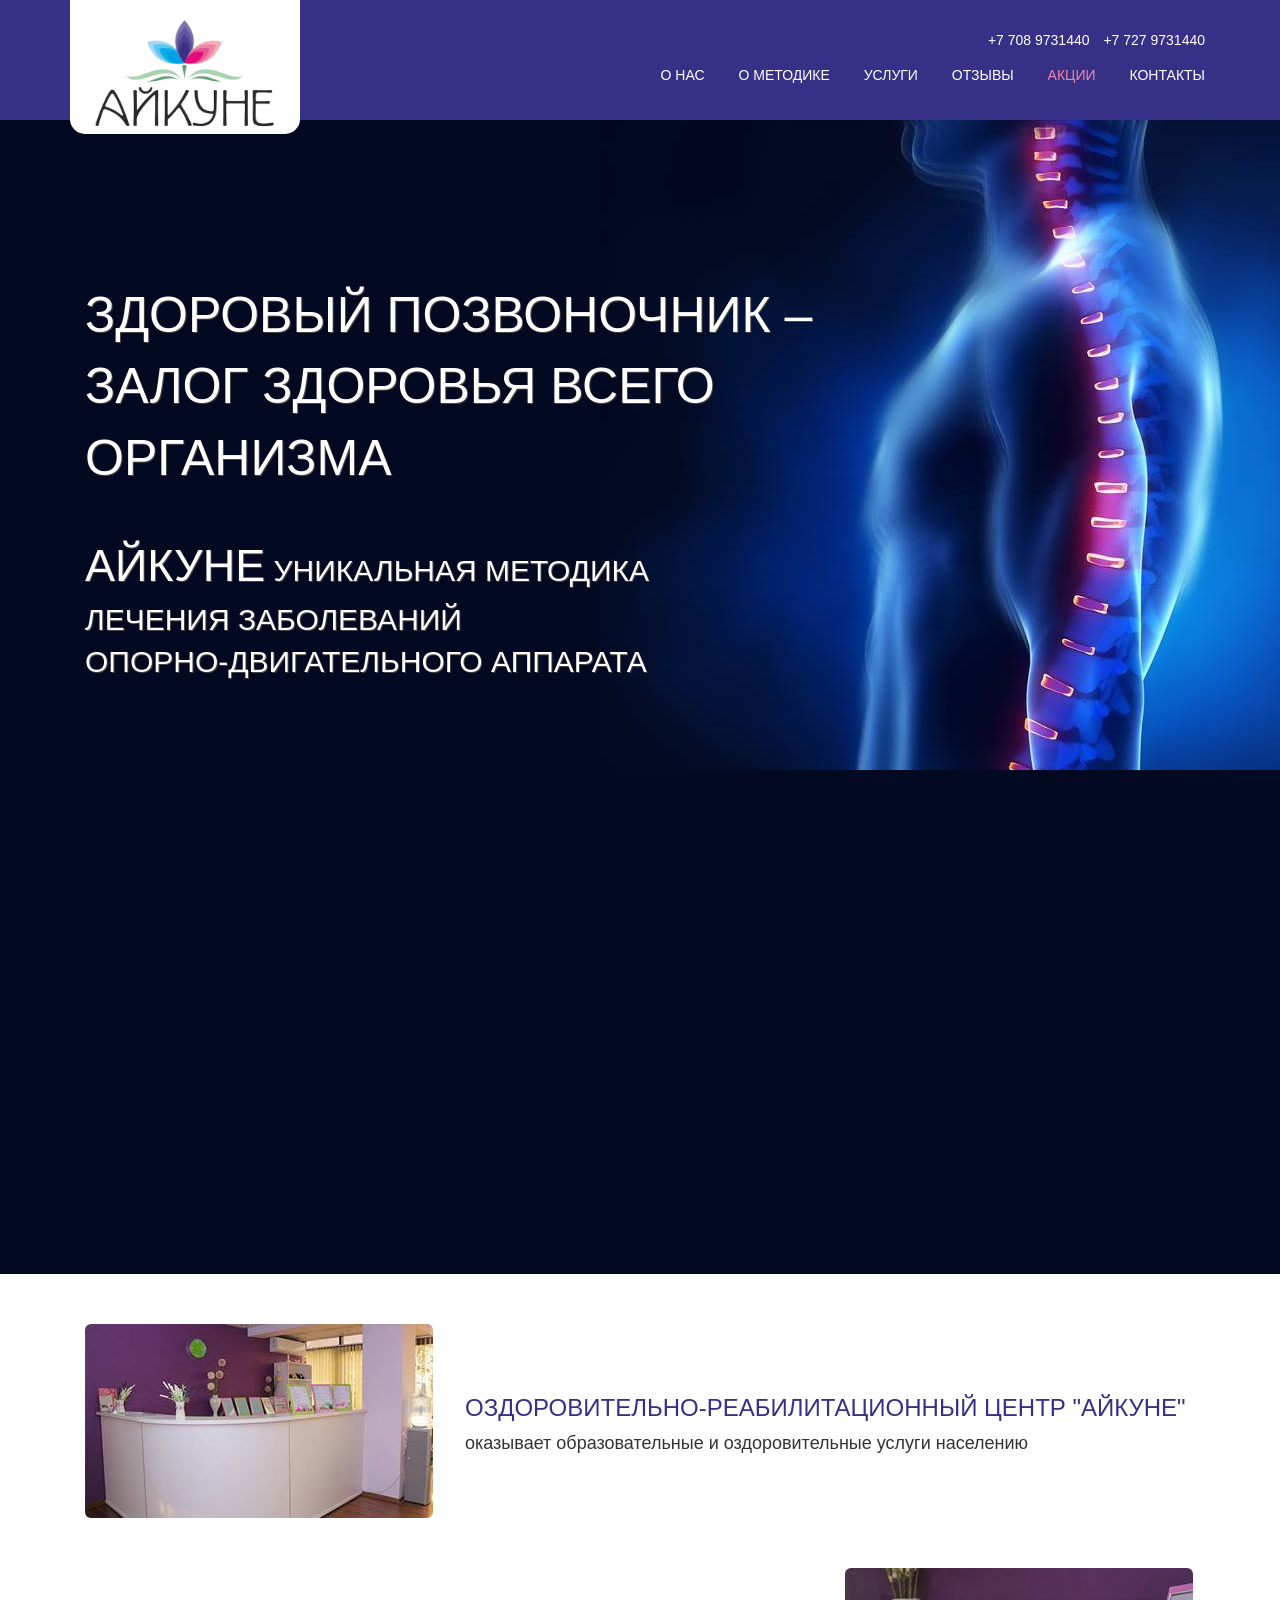
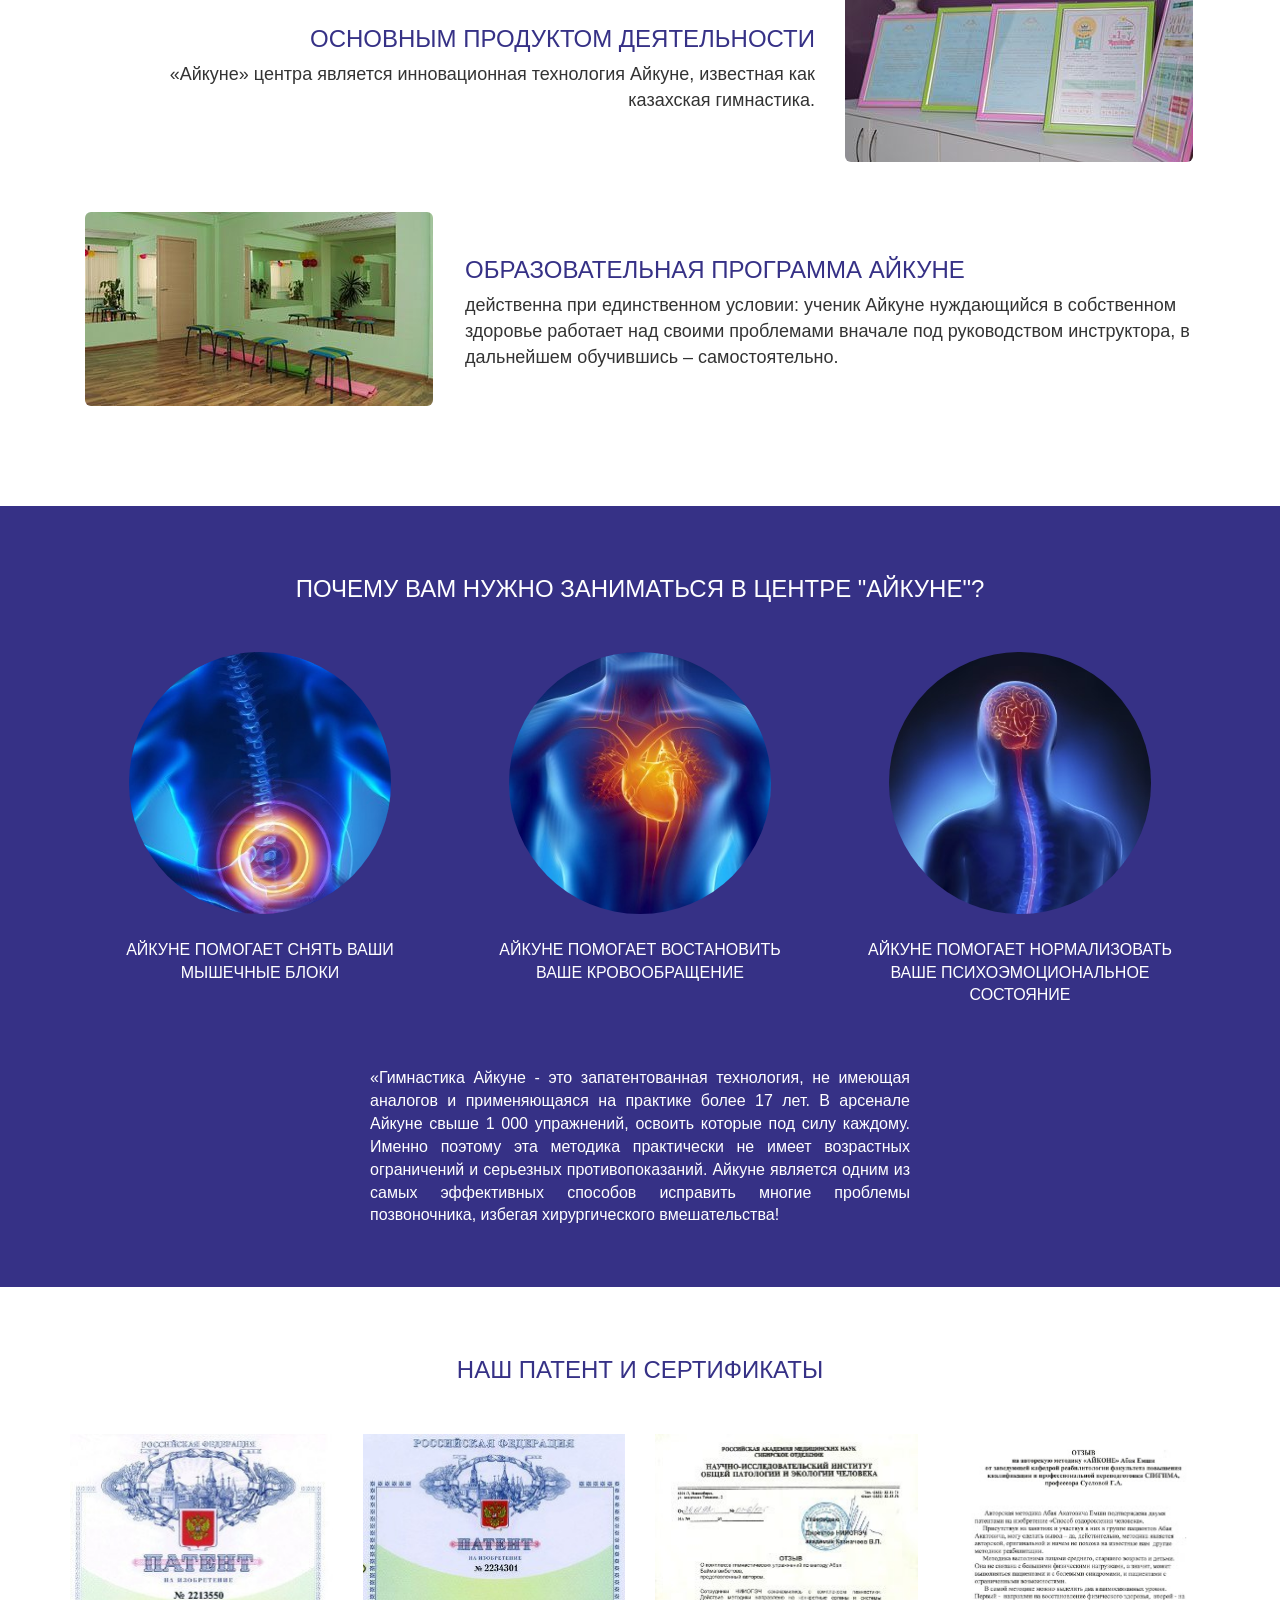
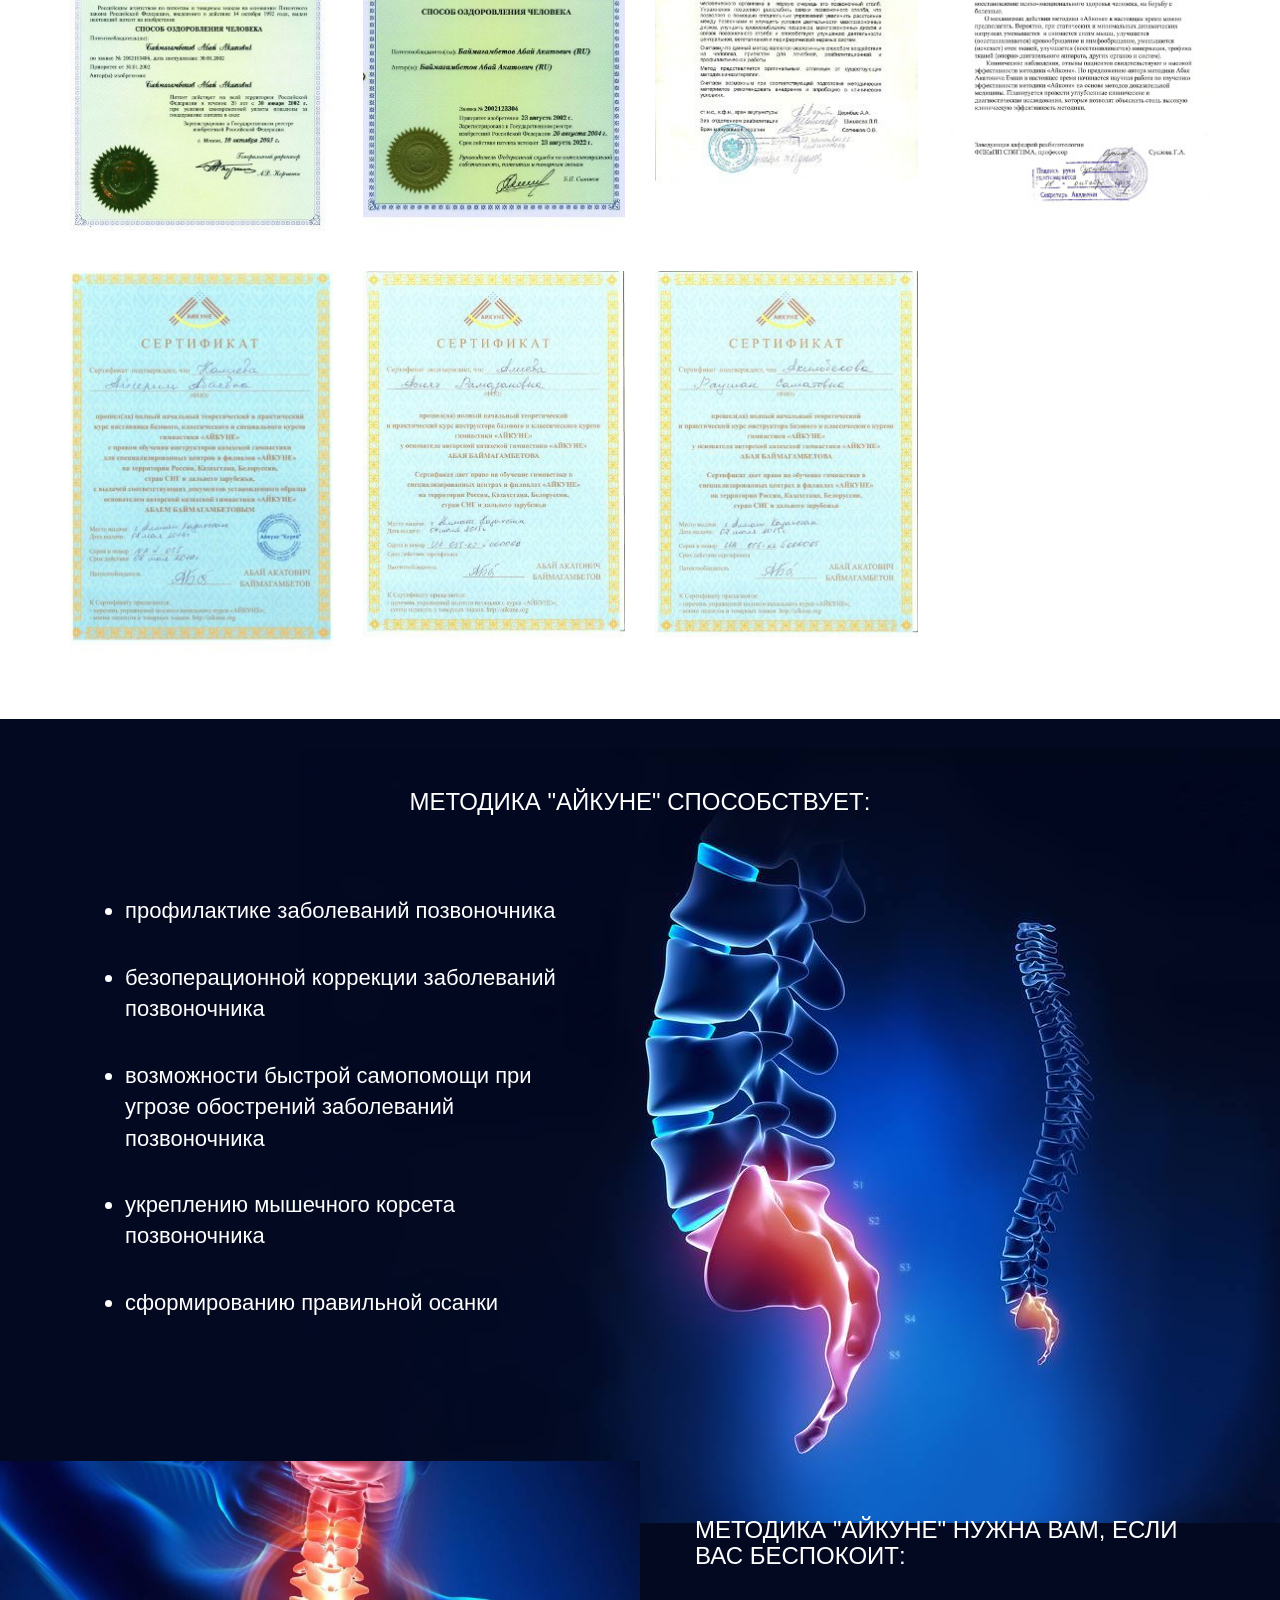
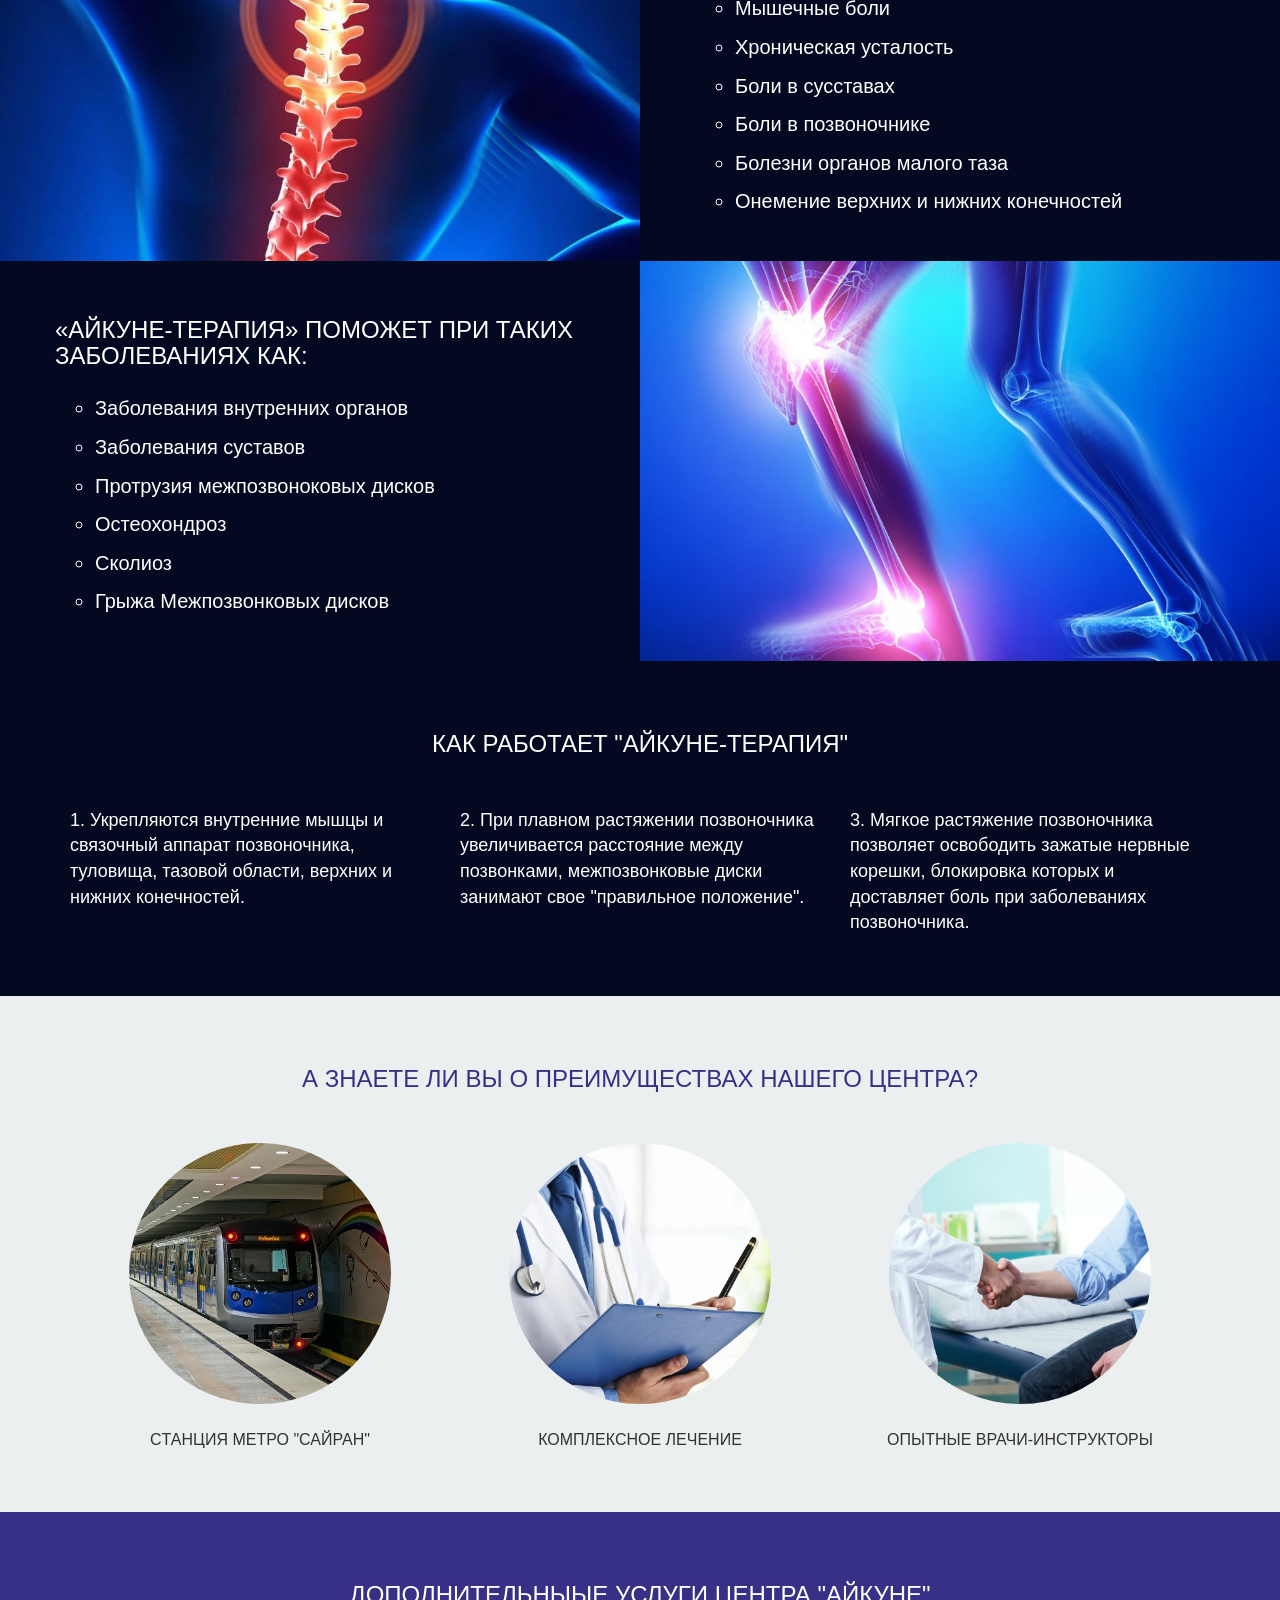
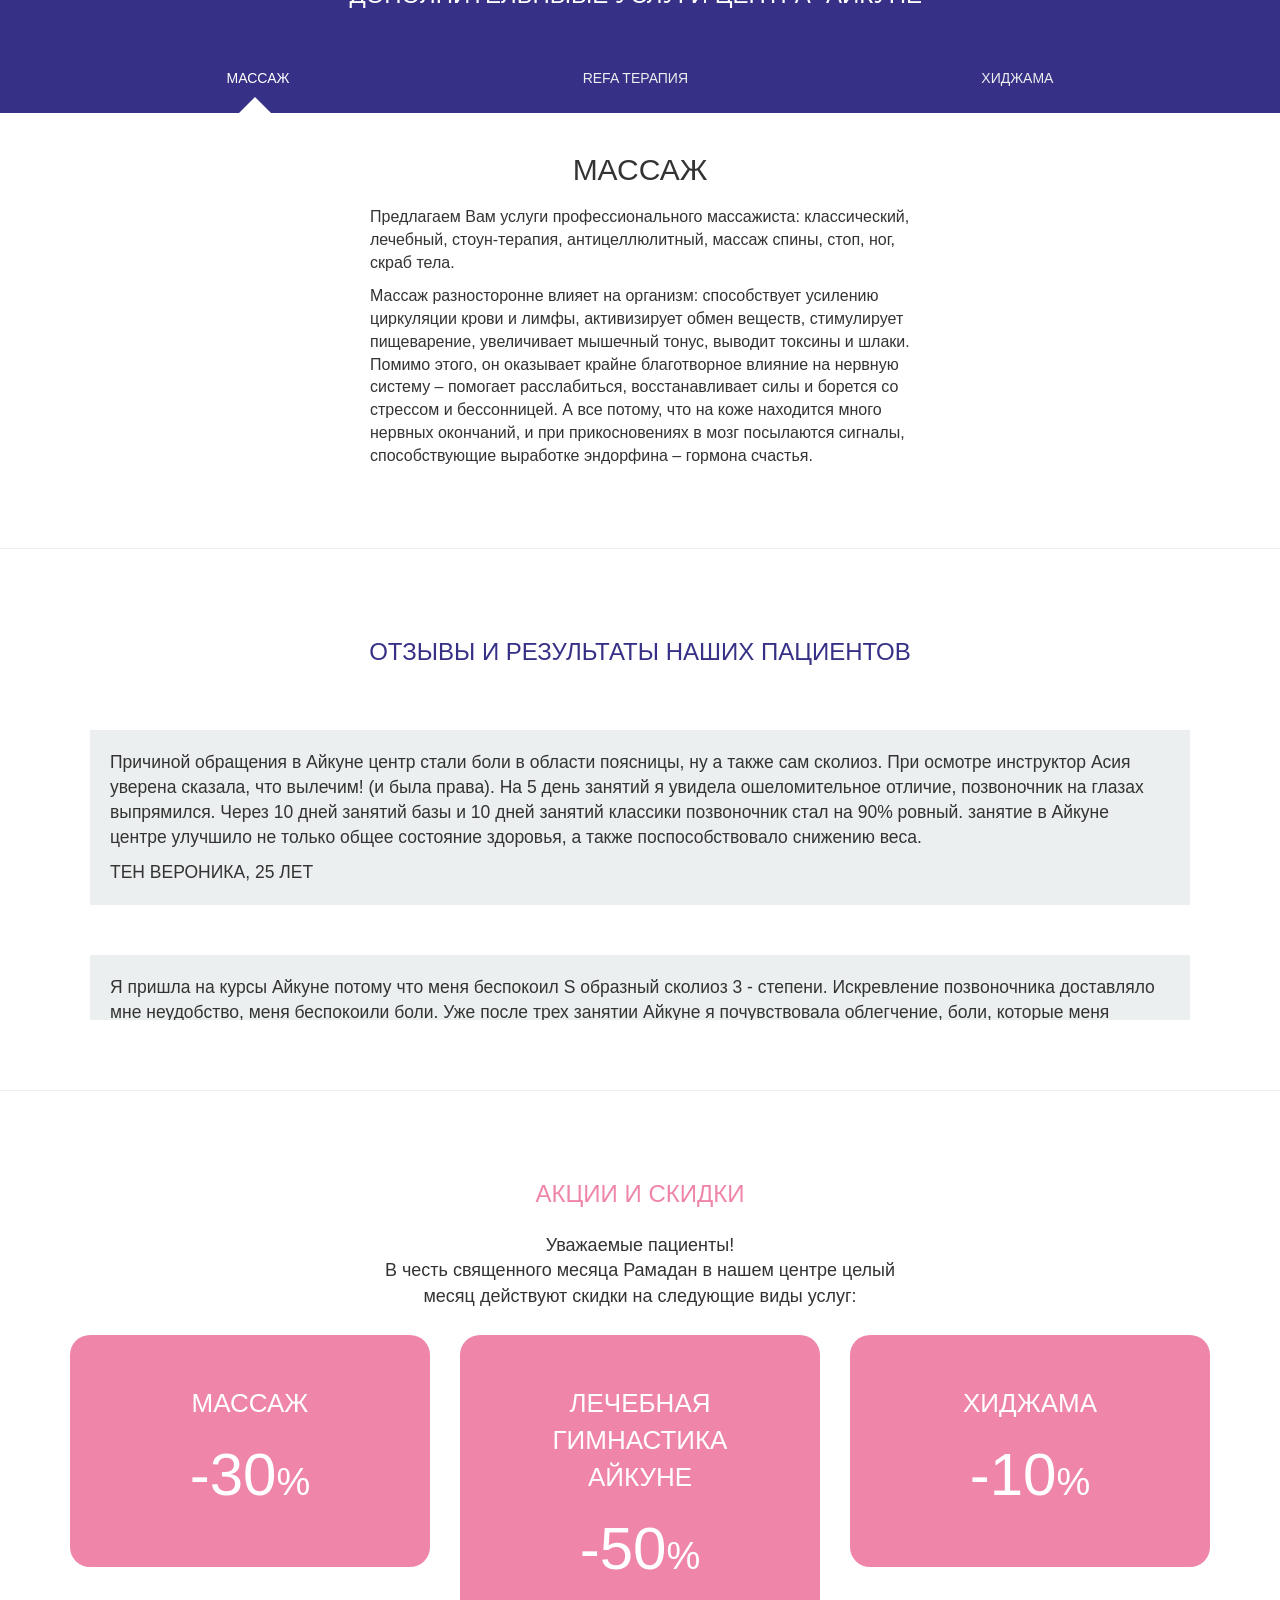
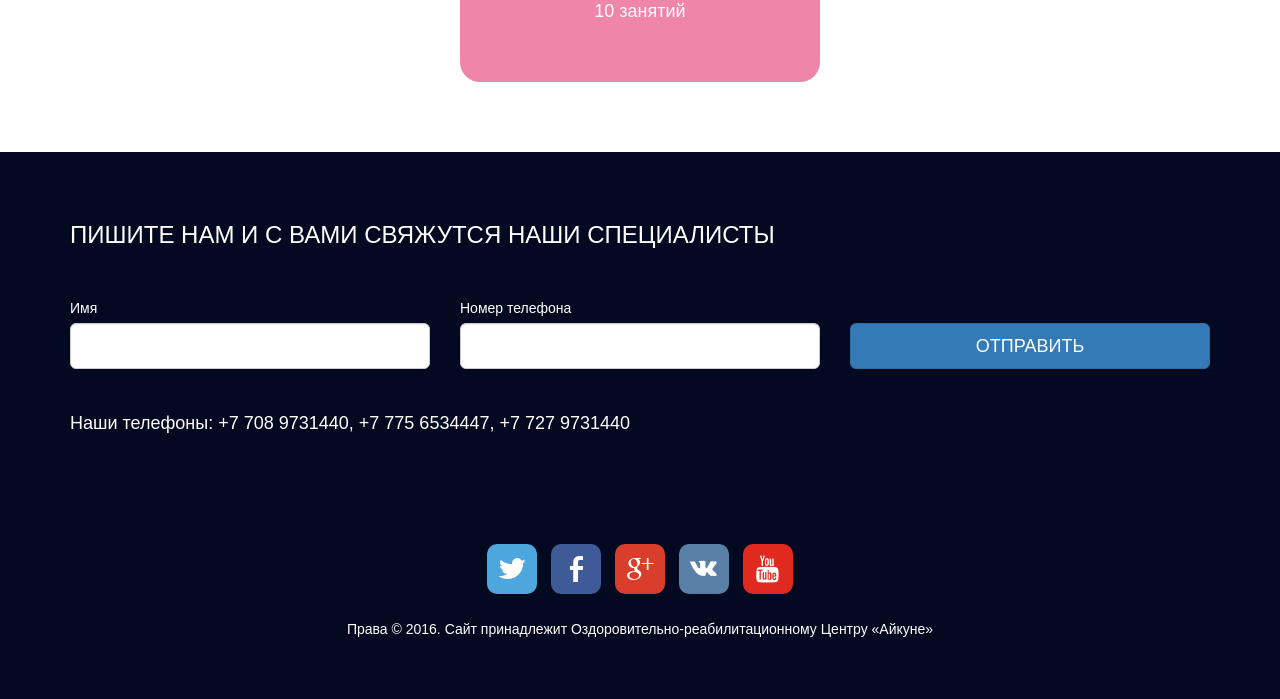
<file: public/index.html>
<!DOCTYPE html>
<html lang="en">
  <head>
    <meta charset="utf-8">
    <meta http-equiv="X-UA-Compatible" content="IE=edge">
    <meta name="viewport" content="width=device-width, initial-scale=1">
    <!-- The above 3 meta tags *must* come first in the head; any other head content must come *after* these tags -->
    <title>Aikune</title>
    <link rel="shortcut icon" href="img/favicon-32x32.png" type="image/png">

    <!-- Bootstrap -->
    <link href="css/bootstrap.min.css" rel="stylesheet">
    <link rel="stylesheet" type="text/css" href="css/style.css">

    <!-- HTML5 shim and Respond.js for IE8 support of HTML5 elements and media queries -->
    <!-- WARNING: Respond.js doesn't work if you view the page via file:// -->
    <!--[if lt IE 9]>
      <script src="https://oss.maxcdn.com/html5shiv/3.7.2/html5shiv.min.js"></script>
      <script src="https://oss.maxcdn.com/respond/1.4.2/respond.min.js"></script>
    <![endif]-->
  </head>
  <body>
    <nav class="nav-menu">
      <div class="container">
        <div class="logo">
          <a href="#"><img class="img-responsive" src="img/logo2.png"></a>
        </div>
        <div class="menu">
          <ul class="phones">
            <li>+7 708 9731440</li>
            <!-- <li>+7 775 653 44 47</li> -->
            <li>+7 727 9731440</li>
          </ul>
          <ul class="list-menu">
            <li><a class="scrollto" href="#about">О нас</a></li>
            <li><a class="scrollto" href="#methodics">О методике</a></li>
            <li><a class="scrollto" href="#services">Услуги</a></li>
            <li><a class="scrollto" href="#reviews">Отзывы</a></li>
            <li><a class="scrollto shares-link" href="#shares">Акции</a></li>
            <li><a class="scrollto" href="#contacts">Контакты</a></li>
          </ul>
        </div>
      </div>
    </nav>

    <!-- Header Slider -->
    <div class="header-slider">
      <div class="container">
        <div class="marketing">
          <div class="first-header">Здоровый позвоночник – залог здоровья всего организма</div>
          <div class="second-header">
            <span class="third-header">Айкуне</span>
            Уникальная методика<br> лечения заболеваний<br> опорно-двигательного аппарата
          </div>
        </div>
      </div>
    </div>

    <!-- Video -->
    <div class="video">
      <div class="container">
        <div class="col-md-offset-3 col-md-6 video-aikune">
          <!-- 16:9 aspect ratio -->
          <div class="embed-responsive embed-responsive-16by9">
            <iframe width="560" height="315" src="https://www.youtube.com/embed/0M7S1xyM274" frameborder="0" allowfullscreen></iframe>
          </div>
        </div>
      </div>
    </div>

    <!-- Info -->
    <div class="container info-services" id="about">
      <div class="row">
        <div class="col-md-4">
          <img class="img-responsive img-rounded" src="img/1-aikune1.jpg">
        </div>
        <div class="col-md-8">
          <div class="info-service">
            <div class="h3">ОЗДОРОВИТЕЛЬНО-РЕАБИЛИТАЦИОННЫЙ ЦЕНТР "АЙКУНЕ"</div>
            <p>оказывает образовательные и оздоровительные услуги населению</p>
          </div>
        </div>
      </div>

      <div class="row info-service-md">
        <div class="col-md-4">
          <img class="img-responsive img-rounded" src="img/1-aikune2.jpg">
        </div>
        <div class="col-md-8">
          <div class="info-service text-right">
            <div class="h3">ОСНОВНЫМ ПРОДУКТОМ ДЕЯТЕЛЬНОСТИ</div>
            <p>«Айкуне» центра является инновационная технология Айкуне, известная как казахская гимнастика.</p>
          </div>
        </div>
      </div>

      <div class="row">
        <div class="col-md-4">
          <img class="img-responsive img-rounded" src="img/1-aikune3.jpg">
        </div>
        <div class="col-md-8">
          <div class="info-service">
            <div class="h3">ОБРАЗОВАТЕЛЬНАЯ ПРОГРАММА АЙКУНЕ</div>
            <p>действенна при единственном условии: ученик Айкуне нуждающийся в собственном здоровье работает над своими проблемами вначале под руководством инструктора, в дальнейшем обучившись – самостоятельно.</p>
          </div>
        </div>
      </div>
    </div>

    <!-- You need it -->
    <div class="you-need-it" id="methodics">
      <div class="container">
        <div class="h3">ПОЧЕМУ ВАМ НУЖНО ЗАНИМАТЬСЯ В ЦЕНТРЕ "АЙКУНЕ"?</div>
        <div class="col-md-4">
          <div class="col-md-offset-1 col-md-10">
            <img class="img-responsive center-block img-circle" src="img/2-pain.jpg">
          </div>
          <p class="you-item col-md-12">Айкуне помогает Снять Ваши мышечные блоки</p><br>
        </div>
        <div class="col-md-4">
          <div class="col-md-offset-1 col-md-10">
            <img class="img-responsive center-block img-circle" src="img/2-circulation.jpg">
          </div>
          <p class="you-item col-md-12">Айкуне помогает Востановить Ваше кровообращение</p><br>
        </div>
        <div class="col-md-4">
          <div class="col-md-offset-1 col-md-10">
            <img class="img-responsive center-block img-circle" src="img/2-emotion.jpg">
          </div>
          <p class="you-item col-md-12">Айкуне помогает Нормализовать Ваше психоэмоциональное состояние</p><br>
        </div>

        <div class="col-md-offset-3 col-md-6 gymnastics">
          <p>«Гимнастика Айкуне - это запатентованная технология, не имеющая аналогов и применяющаяся на практике более 17 лет. В арсенале Айкуне свыше 1 000 упражнений, освоить которые под силу каждому. Именно поэтому эта методика практически не имеет возрастных ограничений и серьезных противопоказаний. Айкуне является одним из самых эффективных способов исправить многие проблемы позвоночника, избегая хирургического вмешательства!</p>
        </div>
      </div>
    </div>

    <!-- Patent and certificates -->
    <div class="patent">
      <div class="container">
        <div class="h3">НАШ ПАТЕНТ И СЕРТИФИКАТЫ</div>

        <div class="row">
          <div class="col-md-3 col-xs-6">
            <a href="img/4-patent1.jpg" target="blank">
              <img class="img-responsive" src="img/4-mini-patent1.jpg">
            </a>
          </div>
          <div class="col-md-3 col-xs-6">
            <a href="img/4-patent2.jpg" target="blank">
              <img class="img-responsive" src="img/4-mini-patent2.jpg">
            </a>
          </div>
          <div class="col-md-3 col-xs-6">
            <a href="img/4-review-document1.jpg" target="blank">
              <img class="img-responsive" src="img/4-mini-review-document1.jpg">
            </a>
          </div>
          <div class="col-md-3 col-xs-6">
            <a href="img/4-review-document2.jpg" target="blank">
              <img class="img-responsive" src="img/4-mini-review-document2.jpg">
            </a>
          </div>
        </div><br><br>
        <div class="row">
          <div class="col-md-3 col-xs-6">
            <a href="img/4-sertificate1.jpg" target="blank">
              <img class="img-responsive" src="img/4-mini-sertificate1.jpg">
            </a>
          </div>
          <div class="col-md-3 col-xs-6">
            <a href="img/4-sertificate2.jpg" target="blank">
              <img class="img-responsive" src="img/4-mini-sertificate2.jpg">
            </a>
          </div>
          <div class="col-md-3 col-xs-6">
            <a href="img/4-sertificate3.jpg" target="blank">
              <img class="img-responsive" src="img/4-mini-sertificate3.jpg">
            </a>
          </div>
        </div>
      </div>
    </div>

    <!-- Technique -->
    <div class="technique">
      <div class="container">
        <div class="h3">МЕТОДИКА "АЙКУНЕ" СПОСОБСТВУЕТ:</div>
        <div class="col-md-6">
          <ul class="help-list">
            <li>профилактике заболеваний позвоночника</li>
            <li>безоперационной коррекции заболеваний позвоночника</li>
            <li>возможности быстрой самопомощи при угрозе обострений заболеваний позвоночника</li>
            <li>укреплению мышечного корсета позвоночника</li>
            <li>сформированию правильной осанки</li>
          </ul>
        </div>
      </div>

      <!-- Symptoms -->
      <div class="symptoms container-fluid">
        <div class="row">
          <div class="col-md-6">
            <div class="row">
              <div class="right-image1"></div>
            </div>
          </div>
          <div class="col-md-6 symptoms-area">
            <div class="symptoms-description">
              <div class="h3">Методика "Айкуне" нужна вам, если вас беспокоит:</div>
              <ul>
                <li>Мышечные боли</li>
                <li>Хроническая усталость</li>
                <li>Боли в сусставах</li>
                <li>Боли в позвоночнике</li>
                <li>Болезни органов малого таза</li>
                <li>Онемение верхних и нижних конечностей</li>
              </ul>
            </div>
          </div>
        </div>
        <div class="row">
          <div class="col-md-6 symptoms-area">
            <div class="symptoms-description">
              <div class="h3">«Айкуне-терапия» поможет при таких заболеваниях как:</div>
              <ul>
                <li>Заболевания внутренних органов</li>
                <li>Заболевания суставов</li>
                <li>Протрузия межпозвоноковых дисков</li>
                <li>Остеохондроз</li>
                <li>Сколиоз</li>
                <li>Грыжа Межпозвонковых дисков</li>
              </ul>
            </div>
          </div>
          <div class="col-md-6">
            <div class="row">
              <div class="left-image1"></div>
            </div>
          </div>
        </div>
      </div>

      <!-- How it works -->
      <div class="how-it-works container">
        <div class="h3">КАК РАБОТАЕТ "АЙКУНЕ-ТЕРАПИЯ"</div>
        <div class="">
          <div class="col-md-4">
            <p>1. Укрепляются внутренние мышцы и связочный аппарат позвоночника, туловища, тазовой области, верхних и нижних конечностей.</p>
          </div>
          <div class="col-md-4">
            <p>2. При плавном растяжении позвоночника увеличивается расстояние между позвонками, межпозвонковые диски занимают свое "правильное положение".</p>
          </div>
          <div class="col-md-4">
            <p>3. Мягкое растяжение позвоночника позволяет освободить зажатые нервные корешки, блокировка которых и доставляет боль при заболеваниях позвоночника.</p>
          </div>
        </div>
      </div>
    </div>

    <!-- Advantage -->
    <div class="advantage">
      <div class="container">
        <div class="h3">А ЗНАЕТЕ ЛИ ВЫ О ПРЕИМУЩЕСТВАХ НАШЕГО ЦЕНТРА?</div>
        <div class="col-md-4">
          <div class="col-md-offset-1 col-md-10">
            <img class="img-responsive img-circle" src="img/3-metro.jpg">
          </div>
          <p class="advantage-item col-md-12">Cтанция метро "САЙРАН"</p><br>
        </div>
        <div class="col-md-4">
          <div class="col-md-offset-1 col-md-10">
            <img class="img-responsive img-circle" src="img/3-doctor.jpg">
          </div>
          <p class="advantage-item col-md-12">Комплексное лечение</p><br>
        </div>
        <div class="col-md-4">
          <div class="col-md-offset-1 col-md-10">
            <img class="img-responsive img-circle" src="img/3-hands.jpg">
          </div>
          <p class="advantage-item col-md-12">Опытные врачи-инструкторы</p><br>
        </div>
      </div>
    </div>

    <!-- Services -->
    <div class="services" id="services">
      <div class="h3">ДОПОЛНИТЕЛЬНЫЫЕ УСЛУГИ ЦЕНТРА "АЙКУНЕ"</div>

      <!-- Nav tabs -->
      <div class="nav-panel">
        <div class="container">
          <ul class="nav nav-pills nav-justified" role="tablist">
            <li role="presentation" class="active">
              <a href="#massage" aria-controls="massage" role="tab" data-toggle="tab">Массаж</a>
              <span class="arrow-bottom"></span>
            </li>
            <li role="presentation">
              <a href="#refa" aria-controls="refa" role="tab" data-toggle="tab">ReFa Терапия</a>
              <span class="arrow-bottom"></span>
            </li>
            <li role="presentation">
              <a href="#cupping" aria-controls="cupping" role="tab" data-toggle="tab">Хиджама</a>
              <span class="arrow-bottom"></span>
            </li>
          </ul>
        </div>
      </div>
    </div>

    <!-- Tab panes -->
    <div class="tab-content container">
      <div role="tabpanel" class="tab-pane active" id="massage">
        <div class="h2">Массаж</div>
        <div class="col-md-offset-3 col-md-6">
          <p>Предлагаем Вам услуги профессионального массажиста: классический, лечебный, стоун-терапия, антицеллюлитный, массаж спины, стоп, ног, скраб тела.</p>
          <p>Массаж разносторонне влияет на организм: способствует усилению циркуляции крови и лимфы, активизирует обмен веществ, стимулирует пищеварение, увеличивает мышечный тонус, выводит токсины и шлаки. Помимо этого, он оказывает крайне благотворное влияние на нервную систему – помогает расслабиться, восстанавливает силы и борется со стрессом и бессонницей. А все потому, что на коже находится много нервных окончаний, и при прикосновениях в мозг посылаются сигналы, способствующие выработке эндорфина – гормона счастья.</p>
        </div>
      </div>
      <div role="tabpanel" class="tab-pane" id="refa"><br><br>
        <img class="img-responsive center-block" src="img/refa/logo.png"><br>
        <div class="col-md-6">
          <img class="img-responsive center-block" src="img/refa/slide1.jpg"><br>
        </div>
        <div class="col-md-6">
          <p>Прибор для ухода за кожей лица и тела с платиновым и алмазным покрытием. Способствует омоложению, разглаживанию морщин и лифтингу кожи. Уникальный метод массажа крутящимися роликами позволяет увидеть результат уже после 5 минут массажа. Встроенная в ручку массажера панель, принимая солнечные лучи, создает ток низкой частоты. Микротоковая терапия способствует улучшению микроциркуляции крови, регенерации клеток. Благодаря этому происходит образование новых эластиновых и коллагеновых волокн. Морщины разглаживаются и коже возвращается эластичность, улучшается цвет и внешний вид.</p>
          <p>Прибор существует 3х видов: ReFa active, ReFa carat и ReFa. Разница в размере.<br><br> Подробнее на сайте <a href="http://kjstyle.kz/">kjstyle.kz</a></p>
        </div>
      </div>
      <div role="tabpanel" class="tab-pane" id="cupping">
        <div class="h2">Хиджама – кровопускание</div>
        <div class="col-md-offset-3 col-md-6">
          <p>Хиджама- простой и эффективный способ избавления от многих болезней посредством выведения из организма грязной крови. Подобное лечение кровопусканием было известно ещё до нашей эры. Уже тогда знали, что кровь – это один из наиболее важных элементов человеческого организма, участвующий в важнейших процессах: транспортировке кислорода, гормонов и питательных веществ к клеткам; терморегуляции и поддержании водно-солевого баланса.</p>
          <p>Однако далеко не все знают, что кровь имеет свойство застаиваться: по сосудам человека течет лишь часть всей крови, имеющейся в организме. Остальная часть пребывает в специальных резервах в ожидании экстренной ситуации – интенсивной работы, гипоксии, кровотечения и т.д. Кровь, долго пребывающая без движения, стареет: теряет свои качества и впитывает в себя все негативные последствия неправильного питания, стрессов, грязной воды и воздуха. Кровопускание (хиджама) в подобной ситуации становится прекрасным способом избавиться от застоявшейся крови, улучшить общее самочувствие человека, придать ему сил для качественной, здоровой жизни.</p>
        </div>
      </div>
    </div>
    <hr>

    <!-- Reviews -->
    <div class="reviews" id="reviews">
      <div class="container">
        <div class="h3">Отзывы и результаты Наших пациентов</div>
        <div class="scroll-reviews"><br>
          <div class="comment">
            <p>Причиной обращения в Айкуне центр стали боли в области поясницы, ну а также сам сколиоз. При осмотре инструктор Асия уверена сказала, что вылечим! (и была права). На 5 день занятий я увидела ошеломительное отличие, позвоночник на глазах выпрямился. Через 10 дней занятий базы и 10 дней занятий классики позвоночник стал на 90% ровный. занятие в Айкуне центре улучшило не только общее состояние здоровья, а также поспособствовало снижению веса.</p>
            <footer>ТЕН ВЕРОНИКА, 25 ЛЕТ</footer>
          </div><br><br>
          <div class="comment">
            <p>Я пришла на курсы Айкуне потому что меня беспокоил S образный сколиоз 3 - степени. Искревление позвоночника доставляло мне неудобство, меня беспокоили боли. Уже после трех занятии Айкуне я почувствовала облегчение, боли, которые меня беспокоили прошли. Базовый курс я окончила за 2 недели и результатом я очень довольна! Спасибо!</p>
            <footer>АЙГЕРИМ МАМЕТЕКОВА, 22 ГОДА</footer>
          </div><br><br>
          <div class="comment">
            <p>Последние 5 лет постоянные боли в спине, в пояснице. Два месяца назад не смогла встать с постели. Диагноз протрузия пояснично-крестового отдела, сколиоз грудного отдела, остеохондроз. Перепробовала все виды лечения (массаж, система, блокада). Сестра посоветовала сходить на гимнастику Айкуне (1 – урок бесплатный). После третьего урока боль прошла в пояснице. А с 7-ого урока я легко двигалась, мышцы спины подтянулись и сбросила вес.</p>
            <footer>ЛЯЙЛЯ АЛИБАЕВА, 35 ЛЕТ</footer>
          </div><br><br>
          <div class="comment">
            <p>...В результате - спина обрела свободу, ушли спазмы с полости живота, наладился сон. А это для меня многого стоит. Очень здорово, что появился такой метод избавления от тяжелых недугов. Еще хочу отметить, хороший коллектив молодых, добрых, отзывчивых девушек. Домашняя обстановка в «Айкуне» – это то, что не хватает нам в государственных медучреждениях...</p>
            <footer>ТАИСИЯ АЛЕКСАНДРОВНА, 85 ЛЕТ</footer>
          </div><br><br>
        </div>
      </div>
    </div>
    <hr>

    <!-- Shares -->
    <div class="shares" id="shares">
      <div class="container">
        <div class="h3">Акции и скидки</div>
        <div class="col-md-offset-3 col-md-6 shares-discounts-text">
          <span>Уважаемые пациенты!</span><br> В честь священного месяца Рамадан в нашем центре целый месяц действуют скидки на следующие виды услуг:
        </div>
        <div class="row">
          <div class="col-md-4">
            <div class="discounts">
              <p class="title-course">Массаж</p>
              <div class="price-course"><span>-30</span>%</div>
            </div><br>
          </div>
          <div class="col-md-4">
            <div class="discounts">
              <p class="title-course">Лечебная гимнастика Айкуне</p>
              <div class="price-course"><span>-50</span>%</div>
              <p class="h4">10 занятий</p>
            </div><br>
          </div>
          <div class="col-md-4">
            <div class="discounts">
              <p class="title-course">Хиджама</p>
              <div class="price-course"><span>-10</span>%</div>
            </div>
          </div>
        </div>
      </div>
    </div>

    <!-- Contacts -->
    <div class="contacts" id="contacts">
      <div class="container">
        <div class="h3">Пишите нам и с Вами свяжутся наши специалисты</div>

        <form method="POST" action="#" class="row" accept-charset="UTF-8">
          <div class="col-md-4 form-group">
            <label for="name">Имя</label>
            <input type="text" name="name" class="form-control input-lg" id="name" maxlength="40" required>
          </div>
          <div class="col-md-4 form-group">
            <label for="phone">Номер телефона</label>
            <input type="tel" name="phone" class="form-control input-lg" id="phone" maxlength="20" required>
          </div>
          <div class="col-md-4 form-group text-center">
            <label>&nbsp;</label>
            <button type="submit" class="btn btn-primary btn-lg btn-block text-uppercase"><i class="fa fa-send"></i> Отправить</button>
          </div>
        </form><br>
        <div class="h4">Наши телефоны: +7 708 9731440, +7 775 6534447, +7 727 9731440</div>
      </div>
    </div>

    <!-- Maps -->
    <script type="text/javascript" charset="utf-8" src="https://api-maps.yandex.ru/services/constructor/1.0/js/?sid=h2tLAKKS31icVgi43JlltQnNaN6rtXaG&width=100%&height=350&lang=ru_RU&sourceType=constructor"></script>

    <!-- Footer -->
    <footer class="footer">
      <div class="container">
        <ul class="soc">
          <li><a class="soc-twitter" href="#"></a></li>
          <li><a class="soc-facebook" href="#"></a></li>
          <li><a class="soc-google" href="#"></a></li>
          <li><a class="soc-vkontakte" href="#"></a></li>
          <li><a class="soc-youtube soc-icon-last" href="#"></a></li>
        </ul><br>
        <p>Права © 2016. Сайт принадлежит Оздоровительно-реабилитационному Центру «Айкуне»</p>
      </div>
    </footer>

    <!-- jQuery (necessary for Bootstrap's JavaScript plugins) -->
    <script src="https://ajax.googleapis.com/ajax/libs/jquery/2.2.4/jquery.min.js"></script>
    <!-- Include all compiled plugins (below), or include individual files as needed -->
    <script src="js/bootstrap.min.js"></script>
    <script>
      $(document).ready(function() {
        $('a.scrollto').click(function(){
          var el = $(this).attr('href');
          $('body').animate({scrollTop: $(el).offset().top}, 1000);
          return false;
        });
      });
    </script>
  </body>
</html>
</file>
<file: public/css/style.css>
.col-md-offset-2-5 {
  margin-left: 12.5%;
}

/* Navigation Menu */
.nav-menu {
  /*background-color: #fff;*/
  background-color: #363186;
  padding-top: 30px;
  padding-bottom: 20px;
  box-shadow: 0 0px 5px #999;
}
.logo {
  position: absolute;
  top: 0;
  border-bottom-left-radius: 15px;
  border-bottom-right-radius: 15px;
  background-color: #fff;
}
.logo > a > img {
  max-width: 200px;
  margin: 20px 15px 5px;
}
.menu {
  text-align: right;
}
ul.phones > li, ul.list-menu > li {
  color: #fff;
  display: inline-block;
  margin-bottom: 5px;
  padding-right: 5px;
  padding-left: 5px;
}
ul.list-menu > li > a {
  color: #fff;
  font-size: 14px;
  margin-left: 20px;
  text-transform: uppercase;
}
ul.list-menu > li > a.shares-link {
  color: #EF86A9;
}
@media (max-width: 768px) {
  ul.phones > li {
    display: block;
    margin-bottom: 10px;
    padding-right: 0;
    padding-left: 0;
  }
  ul.phones {
    margin-top: 20px;
  }
  ul.list-menu {
    text-align: left;
    margin: 80px auto 0 auto;
  }
}

/* Header Slider */
.header-slider {
  height: 650px;
  background-color: #030921;
  background-image: url(../img/main-spine.jpg);
  background-repeat: no-repeat;
  background-position: 600px -50px;
}
.marketing {
  width: 70%;
  margin-left: 15px;
  margin-top: 160px;
  color: #fff;
  text-shadow: 1px 1px #454545;
  text-transform: uppercase;
}
.marketing > .first-header {
  font-size: 50px;
}
.marketing > .second-header {
  margin-top: 40px;
  font-size: 30px;
}
.marketing > .second-header > span {
  font-size: 45px;
}
@media (max-width: 768px) {
  /* Header Slider */
  .header-slider {
    height: 250px;
  }
  .marketing {
    width: 70%;
    margin-left: 15px;
    margin-top: 40px;
    color: #fff;
    text-shadow: 1px 1px #454545;
    text-transform: uppercase;
  }
  .marketing > .first-header {
    font-size: 20px;
  }
  .marketing > .second-header {
    margin-top: 40px;
    font-size: 15px;
  }
  .marketing > .second-header > span {
    font-size: 22px;
  }
}

/* Video */
.video {
  padding: 100px 0;
  background-color: #030921;
}
.video-aikune {
  text-align: center;
}

/* Info */
.info-services {
  padding-top: 50px;
  padding-bottom: 50px;
}
.info-services > .row {
  margin-bottom: 50px;
  margin-left: 0;
  margin-right: 0;
}
.info-services > .row > .col-md-8 {
  display: table;
  height: 194px;
}
.info-service {
  display: table-cell;
  vertical-align: middle;
}
.info-service > .h3 {
  color: #363186;
}
.info-service > p {
  font-size: 18px;
}
@media (min-width: 768px) {
  .info-service-md > .col-md-4 {
    float: right;
  }
}

/* Advantage */
.advantage {
  padding: 50px 0;
  background-color: #ECEFEF;
}
.advantage > div > .h3 {
  color: #363186;
  text-align: center;
  margin-bottom: 50px;
}
.advantage-item {
  font-size: 16px;
  margin-top: 25px;
  text-transform: uppercase;
  text-align: center;
}

/* You need it */
.you-need-it {
  padding: 50px 0;
  background-color: #363186;
  /*background-color: #030921;*/
}
.you-need-it > div > .h3 {
  color: #fff;
  text-align: center;
  margin-bottom: 50px;
}
.you-item {
  color: #fff;
  font-size: 16px;
  margin-top: 25px;
  text-transform: uppercase;
  text-align: center;
}

/* Gymnastics */
.gymnastics {
  color: #fff;
  font-size: 16px;
  text-align: justify;
  margin-top: 50px;
}

/* Patent */
.patent {
  padding: 50px 0;
}
.patent > div > .h3 {
  color: #363186;
  text-align: center;
  margin-bottom: 50px;
}

/* Technique */
.technique {
  padding-top: 50px;
  background-color: #030921;
  background-image: url(../img/spine.jpg);
  background-repeat: no-repeat;
  background-position: 300px 30px;
}
.technique > div > .h3 {
  color: #fff;
  margin-bottom: 50px;
  text-align: center;
}
.technique-item {
  color: #fff;
  font-size: 16px;
  margin-top: 25px;
  text-transform: uppercase;
  text-align: center;
}
.help-list {
  width: 95%;
  margin-top: 30px;
}
.help-list > li {
  color: #fff;
  font-size: 22px;
  margin-bottom: 35px;
  list-style-type: disc;
}

/* Symptoms */

@media (min-width: 768px) {
  .symptoms {
    margin-top: 108px;
  }
}

.symptoms-area {
  display: table;
  min-height: 400px;
}
.symptoms-description {
  padding-left: 40px;
  padding-right: 40px;
  display: table-cell;
  vertical-align: middle;
}
.symptoms .h3 {
  color: #fff;
  margin-bottom: 25px;
  text-transform: uppercase;
}
.symptoms ul {
  /*padding-left: 0;*/
}
.symptoms ul > li {
  color: #fff;
  font-size: 20px;
  margin-bottom: 10px;
  list-style-type: circle;
}
.right-image1 {
  width: 100%;
  min-height: 400px;
  background-color: #030921;
  background-size: 100% auto !important;
  background-position: bottom center;
  background-repeat: no-repeat;
  background-image: url(../img/ready-back-pain5.jpg);
}
.left-image1 {
  width: 100%;
  min-height: 400px;
  background-color: #030921;
  background-size: 100% auto !important;
  background-position: center center;
  background-repeat: no-repeat;
  background-image: url(../img/ready-body-pain2.jpg);
}

.how-it-works {
  padding: 50px 0;
}
.how-it-works p {
  color: #fff;
  font-size: 18px;
}

/* Services */
.services {
  padding: 50px 0 0;
  /*background-color: #030921;*/
  background-color: #363186;
}
.services > .h3 {
  color: #fff;
  text-align: center;
  padding-bottom: 25px;
}
.services ul > li > a {
  text-transform: uppercase;
}
.nav-panel {
  /*background-color: #030921;*/
  background-color: #363186;
}
.nav-pills > li > a {
  /*color: #2196F3;*/
  /*color: #F36BCE;*/
  color: #ECEFEF;
  padding: 25px 0;
  /*background-color: #030921;*/
  background-color: #363186;
}
.nav-pills > li.active > a,
.nav-pills > li.active > a:focus,
.nav-pills > li.active > a:hover {
  color: #fff;
  /*background-color: #030921;*/
  background-color: #363186;
}
.nav-pills > li > a:focus,
.nav-pills > li > a:hover {
  color: #fff;
  /*background-color: #030921;*/
  background-color: #363186;
}
.nav-pills > li.active > span,
.nav-pills > li.active > span:focus,
.nav-pills > li.active > span:hover {
  position: absolute;
  bottom: 0;
  margin-left: 45%;
  width: 0;
  height: 0;
  border: 16px solid transparent; 
}
.nav-pills > li.active > span.arrow-bottom,
.nav-pills > li.active > span.arrow-bottom:focus,
.nav-pills > li.active > span.arrow-bottom:hover {
  border-bottom-color: #fff;  
  border-top: 0;
}
.tab-content {
  padding-bottom: 50px;
}
.tab-content > div > .h2 {
  margin-top: 40px;
  margin-bottom: 20px;
  text-align: center;
  text-transform: uppercase;
}
.tab-content > div > div > p {
  font-size: 16px;
}

/* Reviews */
.reviews {
  padding: 50px 0;
  /*background-color: #ECEFEF;*/
}
.reviews > div > .h3 {
  color: #363186;
  margin-bottom: 35px;
  text-align: center;
  text-transform: uppercase;
}
.scroll-reviews {
  background-color: #fff;
  max-height: 320px;
  overflow-y: auto;
}
.comment {
  padding: 20px;
  margin: 10px 20px 0;
  font-size: 17.5px;
  background-color: #ECEFEF;
}

/* Shares */
.shares {
  padding: 50px 0;
  text-align: center;
  /*background-color: #ECEFEF;*/
}
.shares > div > .h3 {
  color: #EF86A9;
  text-align: center;
  margin-bottom: 25px;
  text-transform: uppercase;
}
.shares-discounts-text {
  font-size: 18px;
  margin-bottom: 25px;
}
.discounts {
  color: #fff;
  padding: 50px;
  background-color: #EF86A9;
  border-radius: 20px;
}
.title-course {
  font-size: 26px;
  text-transform: uppercase;
}
.price-course { font-size: 38px; }
.price-course > span { font-size: 60px; }

/* Contacts */
.contacts {
  color: #fff;
  padding: 50px 0;
  /*text-align: center;*/
  background-color: #030921;
}
.contacts > div > .h3 {
  margin-bottom: 50px;
  text-transform: uppercase;
}
.contacts > div > .h3 > span {
  color: #EF86A9;
}
.app-form {
  color: #fff;
  margin-bottom: 50px;
  text-transform: uppercase;
}
.app-form > .h3 {
  text-align: center;
  margin-bottom: 25px;
}
label { font-weight: 400; }


/* Footer */
.footer {
  color: #fff;
  padding: 50px 0;
  text-align: center;
  background-color: #030921;
}

/* Social icons */
@font-face {
  font-family: 'si';
  src: url('socicon-v1.3/socicon-1.3/socicon.eot');
  src: url('socicon-v1.3/socicon-1.3/socicon.eot?#iefix') format('embedded-opentype'),
       url('socicon-v1.3/socicon-1.3/socicon.woff') format('woff'),
       url('socicon-v1.3/socicon-1.3/socicon.ttf') format('truetype'),
       url('socicon-v1.3/socicon-1.3/socicon.svg#icomoonregular') format('svg');
  font-weight: normal;
  font-style: normal;
}

@media screen and (-webkit-min-device-pixel-ratio:0) {
  @font-face {
    font-family: 'si';
    src: url('socicon-v1.3/socicon-1.3/socicon.svg') format('svg');
  }
}

.soc {
  overflow:hidden;
  margin:0; padding:0;
  list-style:none;
}

.soc li {
  display:inline-block;
  *display:inline;
  zoom:1;
}

.soc li a {
  font-family:si!important;
  font-style:normal;
  font-weight:400;
  -webkit-font-smoothing:antialiased;
  -moz-osx-font-smoothing:grayscale;
  -webkit-box-sizing:border-box;
  -moz-box-sizing:border-box;
  -ms-box-sizing:border-box;
  -o-box-sizing:border-box;
  box-sizing:border-box;
  overflow:hidden;
  text-decoration:none;
  text-align:center;
  display:block;
  position: relative;
  z-index: 1;
  width: 50px;
  height: 50px;
  line-height: 50px;
  font-size: 27px;
  -webkit-border-radius: 10px;
  -moz-border-radius: 10px;
  border-radius: 10px;
  margin-right: 10px;
  color: #ffffff;
  background-color: none;
}

.soc-icon-last{
  margin:0 !important;
}

.soc-twitter {
  background-color: #4da7de;
}
.soc-twitter:before {
  content:'a';
}
.soc-facebook {
  background-color: #3e5b98;
}
.soc-facebook:before {
  content:'b';
}
.soc-google {
  background-color: #d93e2d;
}
.soc-google:before {
  content:'c';
}
.soc-vkontakte {
  background-color: #5a7fa6;
}
.soc-vkontakte:before {
  content:';';
}
.soc-youtube {
  background-color: #e02a20;
}
.soc-youtube:before {
  content:'r';
}
.soc-instagram {
    background-color: #9c7c6e;
}
.soc-instagram:before {
    content:'x';
}
</file>
